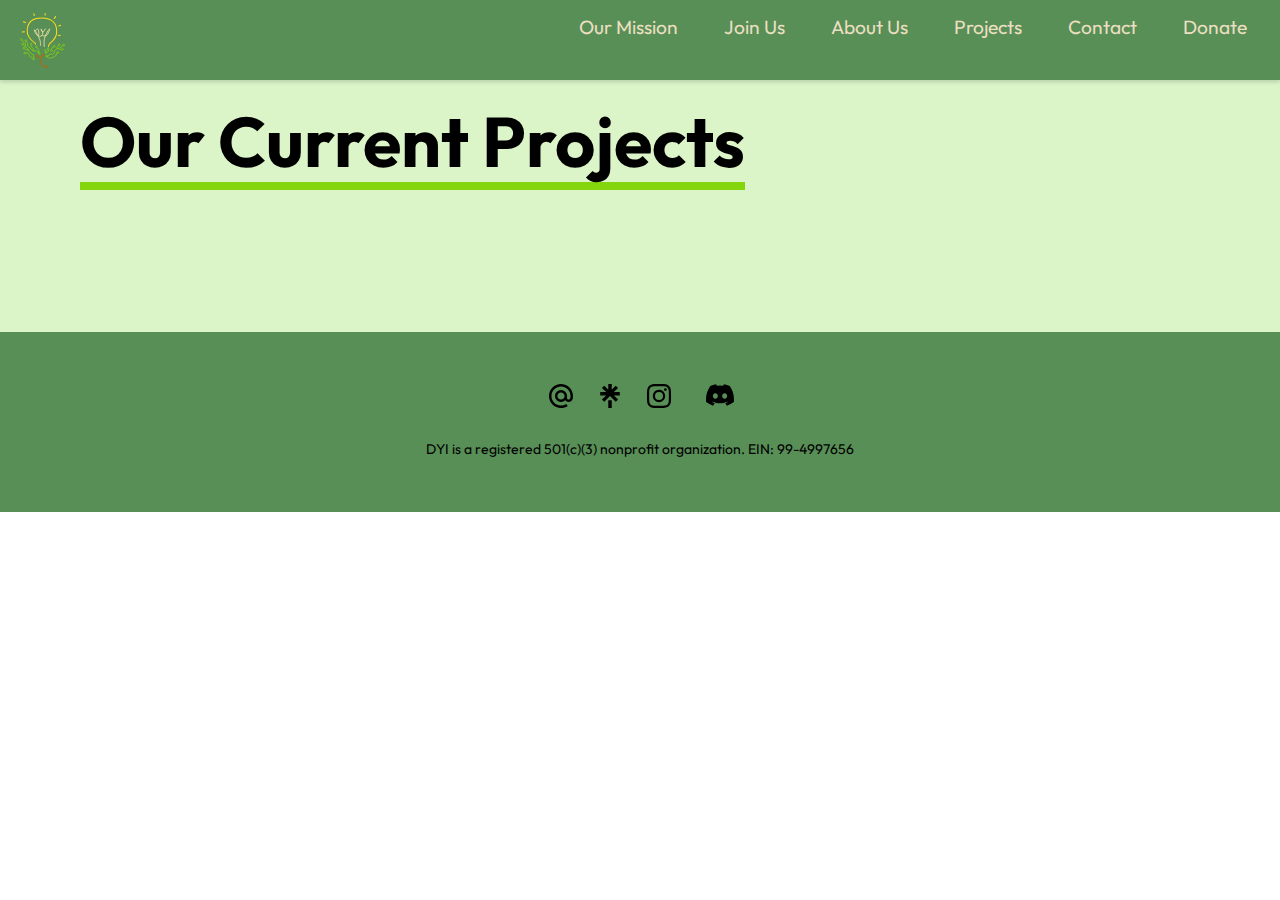
<file: projects.html>
<!DOCTYPE html>

<html>

<head>
	<title> Dublin Youth Innovation </title>
	<meta name="viewport" content="width=device-width, initial-scale=1">
	<link rel="stylesheet" href="style.css">
	<link rel="icon" href="images/logo.svg">
	<link rel="stylesheet" href="https://fonts.googleapis.com/css?family=Outfit">
</head>

<body>
	<header id="navbar">
		<nav class="navbar-container container">
			<a href="index.html" class="home-link" style="margin: 10px;">
				<!-- <div class="navbar-logo"></div> -->
				<img src="images/logo.svg" />
			</a>
			<button type="button" class="navbar-toggle" aria-label="Open navigation menu">
				<span class="icon-bar"></span>
				<span class="icon-bar"></span>
				<span class="icon-bar"></span>
			</button>
			<div class="navbar-menu">
				<ul class="navbar-links">
					<li class="navbar-item"><a class="navbar-link" href="index.html#mission">Our Mission</a></li>
					<li class="navbar-item"><a class="navbar-link" href="index.html#joinus">Join Us</a></li>
                    <!-- <li class="navbar-item"><a class="navbar-link" href="#currentprojects">Current Projects</a></li> -->
					<!-- <li class="navbar-item"><a class="navbar-link" href="#featured">Featured</a></li> -->
					<li class="navbar-item"><a class="navbar-link" href="index.html#aboutus">About Us</a></li>
                    <li class="navbar-item"><a class="navbar-link" href="projects.html">Projects</a></li>
                    <li class="navbar-item"><a class="navbar-link" href="mailto:dublinyouthinnovation@gmail.com">Contact</a></li>
					<li class="navbar-item"><a class="navbar-link" href="">Donate</a></li>
				</ul>
			</div>
		</nav>
	</header>
	</div>
	<div id="joinus" class="light-green-background margin">
		<h1 class="title"> <span class="post-body-light-green"><a>Our Current Projects</a></h1>
		<div class="row center"> <!--
			<div class="publication-column">
				<img src="images/teach.svg" />
				<h2>Become A Member</h2>
				<p>We are always looking for more members to help our initiatives! Fill out <span class="post-body-green"><a href="https://forms.gle/tTckpy8icn2rp2YA6" target="_blank">this form</a></span> to become a member. Also join our socials for monthly updates and announcements!</p>
			</div>
			<div class="publication-column">
				<img src="images/outreach.svg" />
				<h2>Outreach</h2>
				<p>You can help our mission by connecting us with more students, schools, and teachers.</p>
			</div>
			<div class="publication-column">
				<img src="images/donate.svg" />
				<h2>Donate</h2>
				<p>While we do our best to fundraise, donations are appreciated to help us support upcoming drives and funding for new robotics teams. All 100% of profits go to providing for students. </p>
			</div> -->
		</div>
    </div>

	<div class="bottom">

		<div class="margin green-background bottom-margin">
			<div class="social-media">
				<div class="social-media-item">
					<a href="mailto:dublinyouthinnovation@gmail.com">
						<img src="images/mail.svg" alt="Email">
					</a>
				</div>
				<div class="social-media-item">
					<a href="https://linktr.ee/dublinyouthinnovation" target="_blank">
						<img src="images/linktree.svg" alt="LinkTree">
					</a>
				</div>
				<div class="social-media-item">
					<a href="https://www.instagram.com/dublinyouthinnovation" target="_blank">
						<img src="images/instagram.svg" alt="Instagram">
					</a>
				</div>
				<div class="social-media-item"></div>
					<a href="https://discord.gg/hvBhyPtpAv" target="_blank">
						<img src="images/discord.svg" alt="Discord">
					</a>
				</div>
				<div class="textify"><p>DYI is a registered 501(c)(3) nonprofit organization. EIN: 99-4997656</p></div>
			</div>

		</div>


	</div>
</body>

<script src="https://cdnjs.cloudflare.com/ajax/libs/gsap/3.5.1/gsap.min.js"></script>
<script src="main.js"></script>
<script>
	function animateValue(obj, start, end, duration) {
		let startTimestamp = null;
		const step = (timestamp) => {
			if (!startTimestamp) startTimestamp = timestamp;
			const progress = Math.min((timestamp - startTimestamp) / duration, 1);
			obj.innerHTML = Math.floor(progress * (end - start) + start);
			if (progress < 1) {
				window.requestAnimationFrame(step);
			}
		};
		window.requestAnimationFrame(step);
	}

	const obj = document.getElementsByClassName("value");
	const nums = [170, 200, 130];
	for (i = 0; i < 3; i++) {
		animateValue(obj[i], 0, nums[i], 5000);
	}
</script>
</html>
</file>
<file: style.css>
html,
body {
  margin: 0px;
  font-family: "Outfit";
  width: 100%;
  height: 100%;
  padding: 0px;
  overflow-x: hidden;
}

:root {
  --navbar-bg-color: #588F57;
  --navbar-text-color: #EBDFC0;
  --navbar-text-color-focus: rgb(0, 0, 0);
  --navbar-bg-contrast: rgb(209, 209, 209);
}

* {
  box-sizing: border-box;
  /* margin: 0;
  padding: 0; */
}
div.gallery {
  border: 1px solid #ccc;
}

div.gallery:hover {
  border: 1px solid #777;
}

div.gallery img {
  width: 100%;
  height: auto;
}

div.desc {
  padding: 15px;
  text-align: center;
}

* {
  box-sizing: border-box;
}

.big-number {
  font-size: 100px;
  margin-bottom: 0;
  margin-top: 0;
  font-weight: bold;
}

.resources-hover:hover {
  text-decoration: underline;
}

.responsive {
  padding: 0 6px;
  float: left;
  width: 24.99999%;
}

.featured-img {
  width: 500px;
  height: 300px;
  margin-left: 30px;
}

.about-us-title {
  font-size: 45px;
  font-weight: bold;
  padding-left: 30px;
}

@media only screen and (max-width: 700px) {
  .responsive {
    width: 49.99999%;
    margin: 6px 0;
  }
}

@media only screen and (max-width: 500px) {
  .responsive {
    width: 100%;
  }
}

.clearfix:after {
  content: "";
  display: table;
  clear: both;
}
/* 
body {
  height: 100vh;
  font-family: Arial, Helvetica, sans-serif;
  line-height: 1.6;
} */

.container {
  padding-left: 10px;
  padding-right: 10px;
}

#navbar {
  --navbar-height: 80px;
  position: fixed;
  height: var(--navbar-height);
  z-index: 1; /*Add this*/
  background-color: var(--navbar-bg-color);
  left: 0;
  right: 0;
  box-shadow: 0 2px 4px rgba(0, 0, 0, 0.15);
  font-size: 120%;
}

.navbar-container {
  display: flex;
  justify-content: space-between;
  height: 100%;
  align-items: center;
}

.navbar-item {
  margin: 0.4em;
  width: 100%;
}

.post-body-blue a {
  background-color: transparent;
  color: inherit;
  text-decoration: none;
  transition: background .15s cubic-bezier(.33,.66,.66,1);
  border-bottom: 3px solid #44A1A0;
  box-shadow: inset 0 -3px 0 #44A1A0;
  overflow-wrap: break-word;
  word-break: break-word;
  word-wrap: break-word;
}

.post-body-light-green a {
    background-color: transparent;
    color: inherit;
    text-decoration: none;
    transition: background .15s cubic-bezier(.33,.66,.66,1);
    border-bottom: 5px solid #84D50B;
    box-shadow: inset 0 -3px 0 #84D50B;
    overflow-wrap: break-word;
    word-break: break-word;
    word-wrap: break-word;
  }

.post-body-green a {
    background-color: transparent;
    color: inherit;
    text-decoration: none;
    transition: background .15s cubic-bezier(.33,.66,.66,1);
    border-bottom: 3px solid #588F57;
    box-shadow: inset 0 -3px 0 #588F57;
    overflow-wrap: break-word;
    word-break: break-word;
    word-wrap: break-word;
  }



.post-body-blue a:hover {
  background-color: #44A1A0;
}

.post-body-white a {
  background-color: transparent;
  color: inherit;
  text-decoration: none;
  transition: background .15s cubic-bezier(.33,.66,.66,1);
  border-bottom: 3px solid #ffffff;
  box-shadow: inset 0 -3px 0 #ffffff;
  overflow-wrap: break-word;
  word-break: break-word;
  word-wrap: break-word;
}

.post-body-white a:hover {
  background-color: #ffffff;
}

.home-link,
.navbar-link {
  color: var(--navbar-text-color);
  transition: color 0.2s ease-in-out;
  text-decoration: none;
  display: flex;
  font-weight: 400;
  align-items: center;
  transition: background-color 0.2s ease-in-out, color 0.2s ease-in-out;
}

.home-link:focus,
.home-link:hover {
  color: var(--navbar-text-color-focus);
}

.navbar-link {
  justify-content: center;
  width: max-content;
  padding: 0.4em 0.8em;
  border-radius: 5px;
}

.navbar-link:focus,
.navbar-link:hover {
  color: var(--navbar-text-color-focus);
  background-color: var(--navbar-bg-contrast);
}

.navbar-logo {
  background-color: var(--navbar-text-color-focus);
  border-radius: 50%;
  width: 30px;
  height: 30px;
  margin-right: 0.5em;
}

.navbar-toggle {
  cursor: pointer;
  border: none;
  background-color: transparent;
  width: 40px;
  height: 40px;
  display: flex;
  align-items: center;
  justify-content: center;
  flex-direction: column;
}

.icon-bar {
  display: block;
  width: 25px;
  height: 4px;
  margin: 2px;
  transition: background-color 0.2s ease-in-out, transform 0.2s ease-in-out,
    opacity 0.2s ease-in-out;
  background-color: var(--navbar-text-color);
}

.navbar-toggle:focus .icon-bar,
.navbar-toggle:hover .icon-bar {
  background-color: var(--navbar-text-color-focus);
}

#navbar.opened .navbar-toggle .icon-bar:first-child,
#navbar.opened .navbar-toggle .icon-bar:last-child {
  position: absolute;
  margin: 0;
  width: 30px;
}

#navbar.opened .navbar-toggle .icon-bar:first-child {
  transform: rotate(45deg);
}

#navbar.opened .navbar-toggle .icon-bar:nth-child(2) {
  opacity: 0;
}

#navbar.opened .navbar-toggle .icon-bar:last-child {
  transform: rotate(-45deg);
}

.navbar-menu {
  position: fixed;
  top: var(--navbar-height);
  bottom: 0;
  transition: opacity 0.2s ease-in-out, visibility 0.2s ease-in-out;
  opacity: 0;
  visibility: hidden;
  left: 0;
  right: 0;
}

#navbar.opened .navbar-menu {
  background-color: rgba(0, 0, 0, 0.4);
  opacity: 1;
  visibility: visible;
}

.navbar-links {
  list-style-type: none;
  max-height: 0;
  overflow: hidden;
  position: absolute;
  background-color: var(--navbar-bg-color);
  display: flex;
  flex-direction: column;
  align-items: center;
  left: 0;
  right: 0;
  margin: 1.4rem;
  border-radius: 5px;
  box-shadow: 0 0 20px rgba(0, 0, 0, 0.3);
}

#navbar.opened .navbar-links {
  padding: 1em;
  max-height: none;
}

@media screen and (min-width: 865px) {
  .navbar-toggle {
    display: none;
  }

  #navbar .navbar-menu,
  #navbar.opened .navbar-menu {
    visibility: visible;
    opacity: 1;
    position: static;
    display: block;
    height: 100%;
  }

  #navbar .navbar-links,
  #navbar.opened .navbar-links {
    margin: 0 0 0 0%;
    padding: 0;
    box-shadow: none;
    position: relative;
    flex-direction: row;
    list-style-type: none;
    max-height: fit-content;
    width: 100%;
    height: 100%;
  }

  #navbar .navbar-link:last-child {
    margin-right: 0;
  }
}

.nav-margin {
  margin: 30px;
}

a {
  text-decoration: none;
  color: inherit;
}

.blue {
  color: #44A1A0;
}

.blue-background {
  background: #44A1A0;
}

.black-background {
  background: #2D2A32;
}

.purple-background {
  background: #9b6ef3;
}

.orange-background {
  background: #ff8650;
}

.light-green-background {
  background: #DBF4C8;
}

.green-background {
    background: #588F57;
  }

.red-background {
  background: #f2626b;
}

.green {
  color: #175822;
}

.pfp {
  border-radius: 50%;
  display: block;
  margin: 10% 40% 10% 50%;
  width: 45%;
}

.fat-title {
  font-size: 100px;
}

.subtitle {
  font-size: 40px;
}

.input-container {
  display: -ms-flexbox; /* IE10 */
  display: flex;
  width: 100%;
  margin-bottom: 15px;
}

.icon {
  padding: 10px;
  background: #83b2ff;
  color: white;
  min-width: 50px;
  text-align: center;
}

.input-field {
  width: 100%;
  padding: 10px;
  outline: none;
}

.input-field:focus {
  border: 2px solid #83b2ff;
}

.white {
  color: #ffffff;
}

/* Set a style for the submit button */
.btn {
  background-color: #83b2ff;
  color: white;
  padding: 15px 20px;
  border: none;
  cursor: pointer;
  width: 100%;
  opacity: 0.9;
}

.btn:hover {
  opacity: 1;
}

.social-media {
  display: flex;
  padding-left: 1em;
  padding-right: 1em;
  padding-top: 0.6em;
  padding-bottom: 0.6em;
  justify-content: center;
  align-items: center;
}

.social-media-item {
  padding-left: 0.6rem;
  padding-right: 0.6rem;
}

.tutors a:hover {
  text-decoration: underline;
}

.orange-nav-link a:hover {
  color: #ff8650;
}

.black-link {
  color: rgb(0, 0, 0);
}


.black-link:hover,
.orange-link:hover, .white-link:hover {
  text-decoration: underline;
}

.orange-link {
  color: #ff8650;
}

.blue-link {
  color: 44A1A0;
}

.blue-link:hover {
  text-decoration: underline;
}

.orange-link:hover {
  text-decoration: underline;
}

.textify{
  font-size: 14px;
  padding: center;
}

.title {
  font-size: 70px;
  padding-left: 30px;
}

h2 {
  font-weight: bold;
}

h3,
h4,
h5,
h6 {
  font-weight: normal;
}

.section {
  font-size: 50px;
}

span.red {
  color: #f2626b;
}

span.yellow {
  color: #ffea7f;
}

span.turquoise {
  color: #40e0d0;
}

span.blue {
  color: 44A1A0;
}

span.orange {
  color: #ff8650;
}

span.purple {
  color: #9b6ef3;
}

span.green {
  color: #175822;
}

span.light-green {
    color: #84D50B;
  }

span.black {
  color: #2D2A32;
}

ul.topnav {
  list-style-type: none;
  margin: 0;
  padding: 0;
  overflow: hidden;
  background-color: #fff;
}

.publication-column {
  float: left;
  text-align: left;
  width: 50%;
  padding: 10px;
}

.bottom {
  position: relative;
  bottom: 0;
  width: 100%;
  text-align: center;
}

ul.topnav li {
  float: left;
}

ul.topnav li a {
  display: block;
  color: black;
  text-align: center;
  padding: 14px 16px;
  text-decoration: none;
}

ul.topnav-blue li a:hover {
  color: 44A1A0;
}

ul.topnav-orange li a:hover {
  color: #ff8650;
}

ul.topnav-green li a:hover {
  color: #175822;
}

ul.topnav-purple li a:hover {
  color: #9b6ef3;
}

ul.topnav-red li a:hover {
  color: #f2626b;
}

ul.topnav li a.active {
  font-weight: bold;
}

ul.topnav li.right {
  float: right;
}

.dim {
  background: rgba(70, 72, 82, 0.9);
}

* {
  box-sizing: border-box;
}

.underline-link:hover {
  text-decoration: underline;
}

.margin {
  padding: 40px;
}

.mySlides {
  display: none;
}

img {
  margin: 0%;
  vertical-align: middle;
}

.slideshow-container {
  position: relative;
  margin: 0;
}

.dot {
  height: 15px;
  width: 15px;
  margin: 0 2px;
  background-color: #bbb;
  border-radius: 50%;
  display: inline-block;
  transition: background-color 0.6s ease;
}

.active-dot {
  background-color: #717171;
}
*:before,
*:after {
  margin: 0;
  padding: 0;
  direction: ltr;
  box-sizing: border-box;
}

.ArticleCopy {
  font-family: "Helvetica", Helvetica, Arial, sans-serif;
  width: 100%;
  margin: 0 auto;
}
.ArticleCopy p {
  text-rendering: optimizeLegibility;
}
.ArticleCopy blockquote {
  border-radius: 3px;
  position: relative; /*  <--- */
  font-style: italic;
  text-align: center;
  padding: 1.2rem;
  width: 60%; /* create space for the quotes */
  color: #000000;
  margin: 1rem auto 2rem;
  background: #ffffff;
}

.quote-column {
  float: left;
  width: 50%;
  margin: 0;
}

/* -- create the quotation marks -- */
.ArticleCopy blockquote:before,
.ArticleCopy blockquote:after {
  font-family: FontAwesome;
  position: absolute;
  /* -- inside the relative position of blockquote -- */
  top: 13px;
  color: #ffffff;
  font-size: 34px;
}
.ArticleCopy blockquote:before {
  content: "\f10d";
  margin-right: 13px;
  right: 100%;
}
.ArticleCopy blockquote:after {
  content: "\f10e";
  margin-left: 13px;
  left: 100%;
  top: auto;
  bottom: 13px;
}


.triple-column {
  float: left;
  width: 33.3%;
  padding: 15px;
}

.double-column {
  float: left;
  padding: 10px;
}

.left-side {
  width: 60%;
}

.right-side {
  width: 40%;
}

/* Create four equal columns that floats next to each other */
.svg-column {
  float: left;
  width: 25%;
  padding: 10px;
}

.pfp-column {
  float: left;
  width: 50%;
  padding: 10px;
  margin-bottom: 10px;
}

/* Clear floats after the columns */
.row:after {
  content: "";
  display: table;
  clear: both;
}

.center {
  text-align: center;
}

@media screen and (max-width: 1200px) {
  .publication-column {
    width: 100%
  }
  .featured-img {
    width: 70%;
    height: 70%;
    margin: auto;
    display: block;
  }
}

@media screen and (max-width: 1050px) {
  .svg-column {
    width: 50%;
  }
}

@media screen and (max-width: 750px) {
  .svg-column {
    float: left;
    width: 100%;
    padding: 10px;
  }
  .triple-column {
    width: 100%;
  }
}
@media screen and (max-width: 750px) {
  .pfp-column {
    width: 100%;
    text-align: center;
  }

  .pfp {
    height: 100;
    margin-left: auto;
    margin-right: auto;
  }
  .double-column {
    width: 100%;
  }
}

/* Responsive layout - makes the four columns stack on top of each other instead of next to each other */
@media screen and (max-width: 965px) {
  .column {
    width: 100%;
  }

  ul.topnav li.right,
  ul.topnav li {
    float: none;
  }

  .quote-column {
    width: 100%;
  }
}

#joinus {
  padding: 50px; /* Increase padding for more space inside */
  width: 100%; /* Make the div full-width */
  /* max-width: 1200px; /* Optional: Set a maximum width */
  margin: 0 auto; /* Center the div */
  padding-bottom: 100px;
}

.white-box {
  background-color: white; /* White background */
  border: px solid #ddd; /* Light grey border */
  padding: 20px; /* Add space inside the box */
  width: 500px;
  height: 200px; 
  margin-top: 50px; 
  margin-left:50px;
  border-radius: 0px; /* Optional: Rounded corners */
  box-shadow: 0 2px 8px rgba(0, 0, 0, 0.1); /* Optional: Box shadow for depth */
}

.text-box {
  background-color: rgb(110, 162, 89); /* White background */
  /* border: px solid #ddd; Light grey border */
  padding: 20px; /* Add space inside the box */
  width: 300px;
  height: 100px; 
  border-radius: 0px; /* Optional: Rounded corners */
  box-shadow: 0 2px 8px rgba(0, 0, 0, 0.1); /* Optional: Box shadow for depth */
}
</file>
